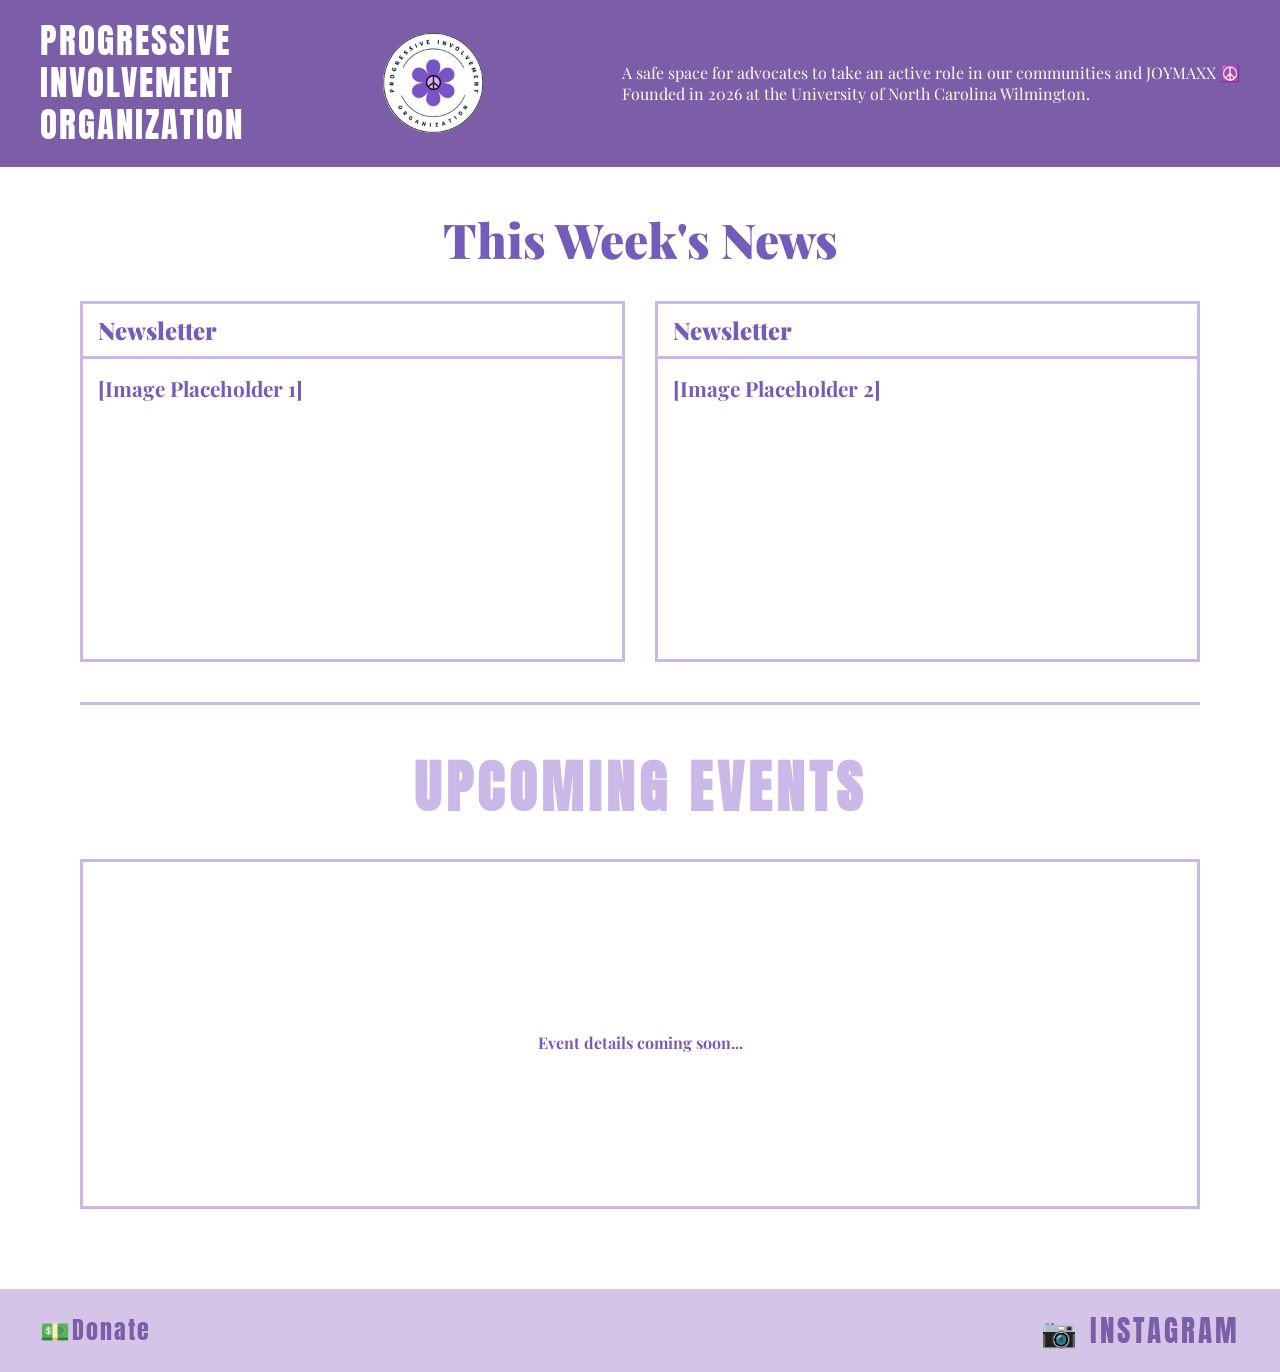
<file: index.html>
<!DOCTYPE html>
<html lang="en">
<head>
    <meta charset="UTF-8">
    <meta name="viewport" content="width=device-width, initial-scale=1.0">
    <title>Progressive Involvement Organization</title>

    <!-- GOOGLE FONTS -->
    <link href="https://fonts.googleapis.com/css2?family=Anton&family=Playfair+Display:wght@700;900&display=swap" rel="stylesheet">

    <style>
        /* COLOR VARIABLES */
        :root {
            --dark-purple: #7B5EA7;       /* Header background */
            --medium-purple: #745CBB;     /* FIXED: Removed the extra '#' here */
            --light-purple: #C9B8E8;      /* Borders and light text */
            --very-light-purple: #D4C4E8; /* Footer background */
            --white: #FFFFFF;
        }

        /* Reset default browser margins/padding */
        * {
            margin: 0;
            padding: 0;
            box-sizing: border-box;
        }

        body {
            font-family: 'Playfair Display', serif;
            background-color: var(--white);
            color: var(--medium-purple);
        }

        /* HEADER SECTION */
        header {
            background-color: var(--dark-purple);
            color: var(--white);
            display: flex;
            align-items: center;
            justify-content: space-between;
            padding: 20px 40px;
            min-height: 150px;
            position: relative;
            flex-wrap: wrap; /* Helps on smaller screens */
            gap: 20px;
        }

        .org-name {
            font-family: 'Anton', sans-serif;
            font-size: 2.2rem;
            line-height: 1.2;
            max-width: 300px;
            letter-spacing: 2px;
        }

        .logo {
            width: 100px;
            height: 100px;
            border-radius: 50%;
            background-color: var(--white);
            display: flex;
            align-items: center;
            justify-content: center;
            overflow: hidden; /* Keeps the image inside the circle */
        }

        .logo img {
            width: 100%;
            height: 100%;
            object-fit: cover;
        }

        .mission-statement {
            font-family: 'Playfair Display', serif;
            font-size: 0.9rem;
            text-align: right;
            line-height: 1.6;
            max-width: 200px; /* Prevents text from stretching too wide */
            margin: 0;
            color: var(--light-purple);
            font-style: italic;
        }

        /* MAIN CONTENT AREA */
        main {
            padding: 40px;
            max-width: 1200px;
            margin: 0 auto;
        }

        .section-title {
            text-align: center;
            font-family: 'Playfair Display', serif;
            font-size: 3rem;
            font-weight: 900;
            color: var(--medium-purple);
            margin-bottom: 30px;
        }

        /* NEWSLETTER GRID */
        .newsletter-grid {
            display: grid;
            grid-template-columns: 1fr 1fr;
            gap: 30px;
            margin-bottom: 40px;
        }

        .newsletter-card {
            border: 3px solid var(--light-purple);
            padding: 0;
        }

        .newsletter-card h3 {
            background-color: var(--white);
            color: var(--medium-purple);
            font-family: 'Playfair Display', serif;
            font-size: 1.5rem;
            font-weight: 900;
            padding: 10px 15px;
            border-bottom: 3px solid var(--light-purple);
        }

        .newsletter-image {
            height: 300px;
            display: flex;
            align-items: flex-start;
            padding: 15px;
            font-size: 1.3rem;
            font-weight: bold;
            color: var(--medium-purple);
        }

        .divider {
            border: none;
            border-top: 3px solid var(--light-purple);
            margin: 40px 0;
        }

        /* UPCOMING EVENTS SECTION */
        .events-title {
            text-align: center;
            font-family: 'Anton', sans-serif;
            font-size: 3.5rem;
            color: var(--light-purple);
            letter-spacing: 5px;
            margin-bottom: 30px;
        }

        .events-box {
            border: 3px solid var(--light-purple);
            height: 350px;
            padding: 20px;
        }

        /* FOOTER */
        footer {
            background-color: var(--very-light-purple);
            padding: 20px 40px;
            display: flex;
            justify-content: space-between;
            align-items: center;
            margin-top: 40px;
        }

        footer a {
            color: var(--dark-purple); /* Changed to dark purple so it's visible on light background */
            text-decoration: none;
            font-family: 'Anton', sans-serif;
            font-size: 1.5rem;
            letter-spacing: 2px;
        }

        footer a:hover {
            text-decoration: underline;
        }

        .footer-instagram {
            font-family: 'Anton', sans-serif;
            font-size: 1.8rem;
            color: var(--dark-purple);
            letter-spacing: 3px;
        }

        /* RESPONSIVE DESIGN - MOBILE FRIENDLY */
        @media (max-width: 768px) {
            header {
                flex-direction: column;
                text-align: center;
                gap: 15px;
                padding: 20px;
            }

            .org-name {
                max-width: 100%;
            }

            .mission-area {
                max-width: 100%;
            }

            .newsletter-grid {
                grid-template-columns: 1fr;
            }

            .section-title {
                font-size: 2rem;
            }

            .events-title {
                font-size: 2rem;
            }

            footer {
                flex-direction: column;
                gap: 15px;
                text-align: center;
            }
        }
    </style>
</head>
<body>

    <!-- HEADER -->
    <header>
        <!-- LEFT: Organization Name -->
        <div class="org-name">
            PROGRESSIVE<br>
            INVOLVEMENT<br>
            ORGANIZATION
        </div>
    
        <!-- CENTER: Logo -->
        <div class="logo">
            <!-- Make sure 'Logo.jpg' is in the exact same folder as this HTML file -->
            <img src="Logo.jpg" alt="Organization Logo">
        </div>        
        
        <!-- RIGHT: Mission Statement -->
        <div class="mission-area">
            <div class="mission-box">
                A safe space for advocates to take an active role in our communities and JOYMAXX ☮️<br>
                Founded in 2026 at the University of North Carolina Wilmington.
            </div>
        </div>
    </header>

    <!-- MAIN CONTENT (Add your newsletter and events sections here) -->
    <main>
        <h2 class="section-title">This Week's News</h2>
        
        <div class="newsletter-grid">
            <div class="newsletter-card">
                <h3>Newsletter</h3>
                <div class="newsletter-image">
                    <!-- Replace with: <img src="news1.jpg" alt="News 1" style="width:100%; height:100%; object-fit:cover;"> -->
                    [Image Placeholder 1]
                </div>
            </div>
            <div class="newsletter-card">
                <h3>Newsletter</h3>
                <div class="newsletter-image">
                    <!-- Replace with: <img src="news2.jpg" alt="News 2" style="width:100%; height:100%; object-fit:cover;"> -->
                    [Image Placeholder 2]
                </div>
            </div>
        </div>

        <hr class="divider">

        <h2 class="events-title">UPCOMING EVENTS</h2>
        <div class="events-box">
            <!-- Add your event details here -->
            <p style="text-align: center; padding-top: 150px; font-weight: bold;">Event details coming soon...</p>
        </div>
    </main>

    <!-- FOOTER -->
    <footer>
        <a href="#donate">💵Donate</a>
        
        <!-- INSTAGRAM LINK: Replace "YOUR_USERNAME" with your actual handle -->
        <a href="https://www.instagram.com/theuncw_pio/" target="_blank" class="footer-instagram">
            📷 INSTAGRAM
        </a>
    </footer>

</body>
</html>
</file>
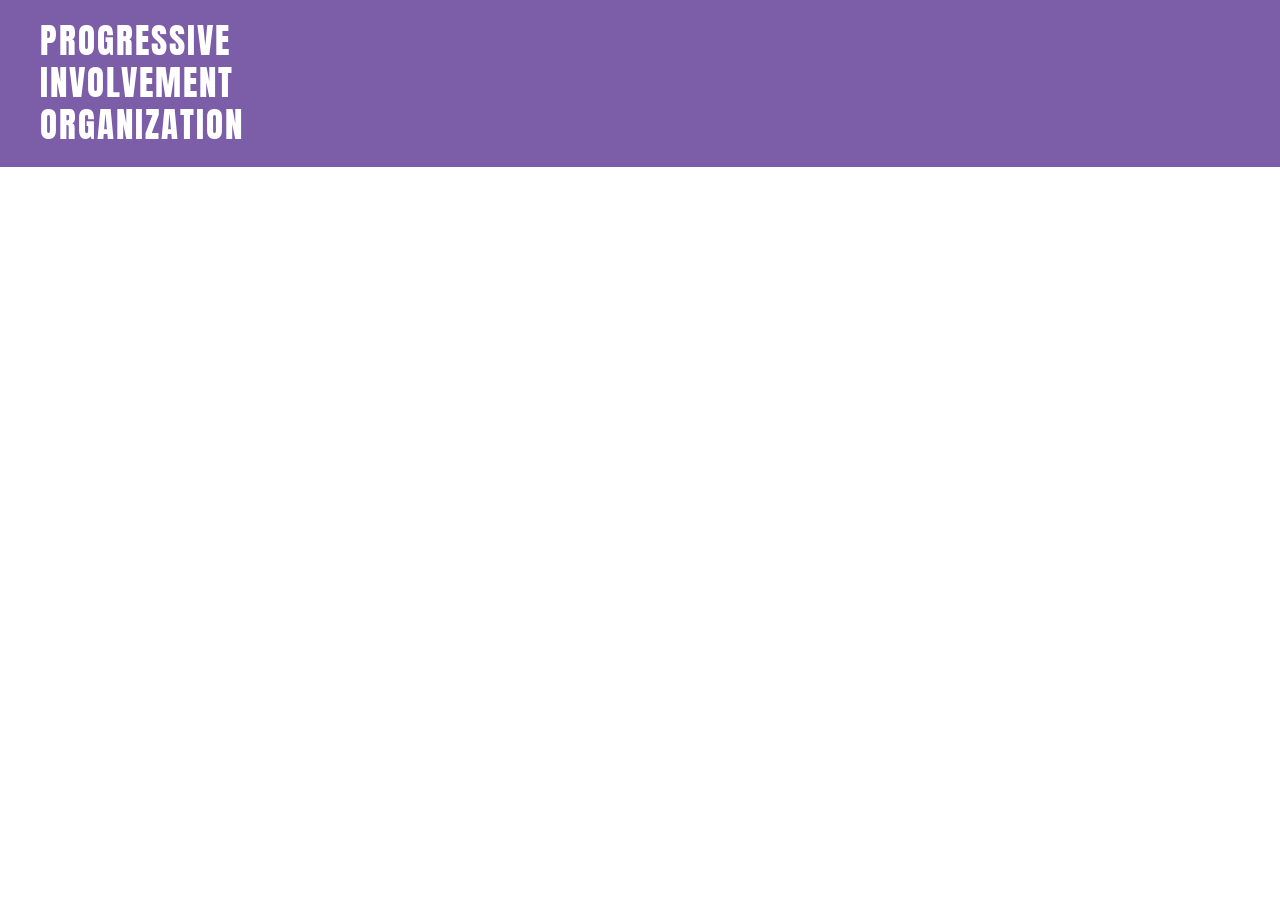
<file: Qwen_html_20261006_eyuj7qbs8.html>
<!DOCTYPE html>
<html lang="en">
<head>
    <meta charset="UTF-8">
    <meta name="viewport" content="width=device-width, initial-scale=1.0">
    <title>Progressive Involvement Organization</title>

    <!-- 
        ============================================
        GOOGLE FONTS - Change fonts here if you want
        ============================================
        The design uses a bold, stencil-like font for headings.
        You can replace the font URLs below with any Google Font.
    -->
    <link href="https://fonts.googleapis.com/css2?family=Anton&family=Playfair+Display:wght@700;900&display=swap" rel="stylesheet">

    <style>
        /* 
            ============================================
            COLOR VARIABLES - EDIT COLORS HERE
            ============================================
            Change these hex codes to rebrand the whole site.
        */
        :root {
            --dark-purple: #7B5EA7;       /* Header background */
            --medium-purple: #8B5FBF;     /* Main text/accents */
            --light-purple: #C9B8E8;      /* Borders and light text */
            --very-light-purple: #D4C4E8; /* Footer background */
            --white: #FFFFFF;
        }

        /* Reset default browser margins/padding */
        * {
            margin: 0;
            padding: 0;
            box-sizing: border-box;
        }

        body {
            font-family: 'Playfair Display', serif;
            background-color: var(--white);
            color: var(--medium-purple);
        }

        /* 
            ============================================
            HEADER SECTION
            ============================================
            The purple bar at the top with the org name,
            logo, and mission statement.
        */
        header {
            background-color: var(--dark-purple);
            color: var(--white);
            display: flex;
            align-items: center;
            justify-content: space-between;
            padding: 20px 40px;
            min-height: 150px;
            position: relative;
        }

        /* Org name on the left side of header */
        .org-name {
            font-family: 'Anton', sans-serif;
            font-size: 2.2rem;
            line-height: 1.2;
            max-width: 300px;
            letter-spacing: 2px;
        }

        /* Logo in the center of header */
        .logo {
            width: 100px;
            height: 100px;
            border-radius: 50%;
            background-color: var(--white);
            display: flex;
            align-items: center;
            justify-content: center;
            /* 
                REPLACE THE SRC IN THE HTML BELOW WITH YOUR OWN LOGO IMAGE.
                For now, this is a placeholder circle.
            */
        }

        .logo img {
            width: 90px;
            height: 90px;
            border-radius: 50%;
            object-fit: cover;
        }

        /* Mission statement area on the right */
        .mission-area {
            max-width: 320px;
        }

        .mission-area h2 {
            font-family: 'Anton', sans-serif;
            font-size: 1.5rem;
            margin-bottom: 10px;
            letter-spacing: 2px;
        }

        /* 
            ============================================
            MISSION BOX - SCROLLS UP AND DOWN
            ============================================
            This box moves with the user's scroll.
            We use "position: sticky" to make it float.
        */
        .mission-box {
            border: 3px solid var(--white);
            padding: 15px 20px;
            font-size: 1.1rem;
            font-weight: bold;
            text-align: center;
            line-height: 1.4;
            position: sticky;
            top: 20px; /* How far from the top it sticks */
            background-color: var(--dark-purple);
        }

        /* 
            ============================================
            MAIN CONTENT AREA
            ============================================
        */
        main {
            padding: 40px;
            max-width: 1200px;
            margin: 0 auto;
        }

        /* Section titles */
        .section-title {
            text-align: center;
            font-family: 'Playfair Display', serif;
            font-size: 3rem;
            font-weight: 900;
            color: var(--medium-purple);
            margin-bottom: 30px;
        }

        /* 
            ============================================
            NEWSLETTER GRID - TWO COLUMNS
            ============================================
            The "This week's news" section with two
            newsletter cards side by side.
        */
        .newsletter-grid {
            display: grid;
            grid-template-columns: 1fr 1fr; /* Two equal columns */
            gap: 30px;
            margin-bottom: 40px;
        }

        /* Each newsletter card */
        .newsletter-card {
            border: 3px solid var(--light-purple);
            padding: 0;
        }

        /* The "Newsletter" label at the top of each card */
        .newsletter-card h3 {
            background-color: var(--white);
            color: var(--medium-purple);
            font-family: 'Playfair Display', serif;
            font-size: 1.5rem;
            font-weight: 900;
            padding: 10px 15px;
            border-bottom: 3px solid var(--light-purple);
        }

        /* The image placeholder area inside each card */
        .newsletter-image {
            height: 300px; /* Change this to adjust box height */
            display: flex;
            align-items: flex-start;
            padding: 15px;
            font-size: 1.3rem;
            font-weight: bold;
            color: var(--medium-purple);
        }

        /* 
            To add a real image, replace the text inside
            .newsletter-image with an <img> tag like:
            <img src="your-image.jpg" alt="Newsletter" style="width:100%; height:100%; object-fit:cover;">
        */

        /* Divider line between sections */
        .divider {
            border: none;
            border-top: 3px solid var(--light-purple);
            margin: 40px 0;
        }

        /* 
            ============================================
            UPCOMING EVENTS SECTION
            ============================================
        */
        .events-title {
            text-align: center;
            font-family: 'Anton', sans-serif;
            font-size: 3.5rem;
            color: var(--light-purple); /* Very light purple text */
            letter-spacing: 5px;
            margin-bottom: 30px;
        }

        .events-box {
            border: 3px solid var(--light-purple);
            height: 350px; /* Change this to adjust the box height */
            padding: 20px;
        }

        /* 
            ============================================
            FOOTER
            ============================================
            The light purple bar at the bottom with
            donations link and Instagram.
        */
        footer {
            background-color: var(--very-light-purple);
            padding: 20px 40px;
            display: flex;
            justify-content: space-between;
            align-items: center;
            margin-top: 40px;
        }

        footer a {
            color: var(--white);
            text-decoration: none;
            font-family: 'Anton', sans-serif;
            font-size: 1.5rem;
            letter-spacing: 2px;
        }

        footer a:hover {
            text-decoration: underline;
        }

        .footer-instagram {
            font-family: 'Anton', sans-serif;
            font-size: 1.8rem;
            color: var(--white);
            letter-spacing: 3px;
        }

        /* 
            ============================================
            RESPONSIVE DESIGN - MOBILE FRIENDLY
            ============================================
            This makes the site look good on phones.
            You can adjust the breakpoint (768px) if needed.
        */
        @media (max-width: 768px) {
            header {
                flex-direction: column;
                text-align: center;
                gap: 15px;
                padding: 20px;
            }

            .org-name {
                max-width: 100%;
            }

            .mission-area {
                max-width: 100%;
            }

            .newsletter-grid {
                grid-template-columns: 1fr; /* Stack into one column on mobile */
            }

            .section-title {
                font-size: 2rem;
            }

            .events-title {
                font-size: 2rem;
            }

            footer {
                flex-direction: column;
                gap: 15px;
                text-align: center;
            }
        }
    </style>
</head>
<body>

    <!-- 
        ============================================
        HEADER
        ============================================
        Edit the org name, logo, and mission text below.
    -->
    <header>
        <!-- LEFT: Organization Name -->
        <!-- EDIT: Change "PROGRESSIVE INVOLVEMENT ORGANIZATION" to your org's name -->
        <div class="org-name">
            PROGRESSIVE<br>
            INVOLVEMENT<br>
            ORGANIZATION
        </div>

        <!-- CENTER: Logo -->
        <!-- EDIT: Replace the src="" with your logo image file name (e.g., src="logo.png") -->
        <!-- Make sure your logo image is in the same folder as this HTML file -->
</file>
